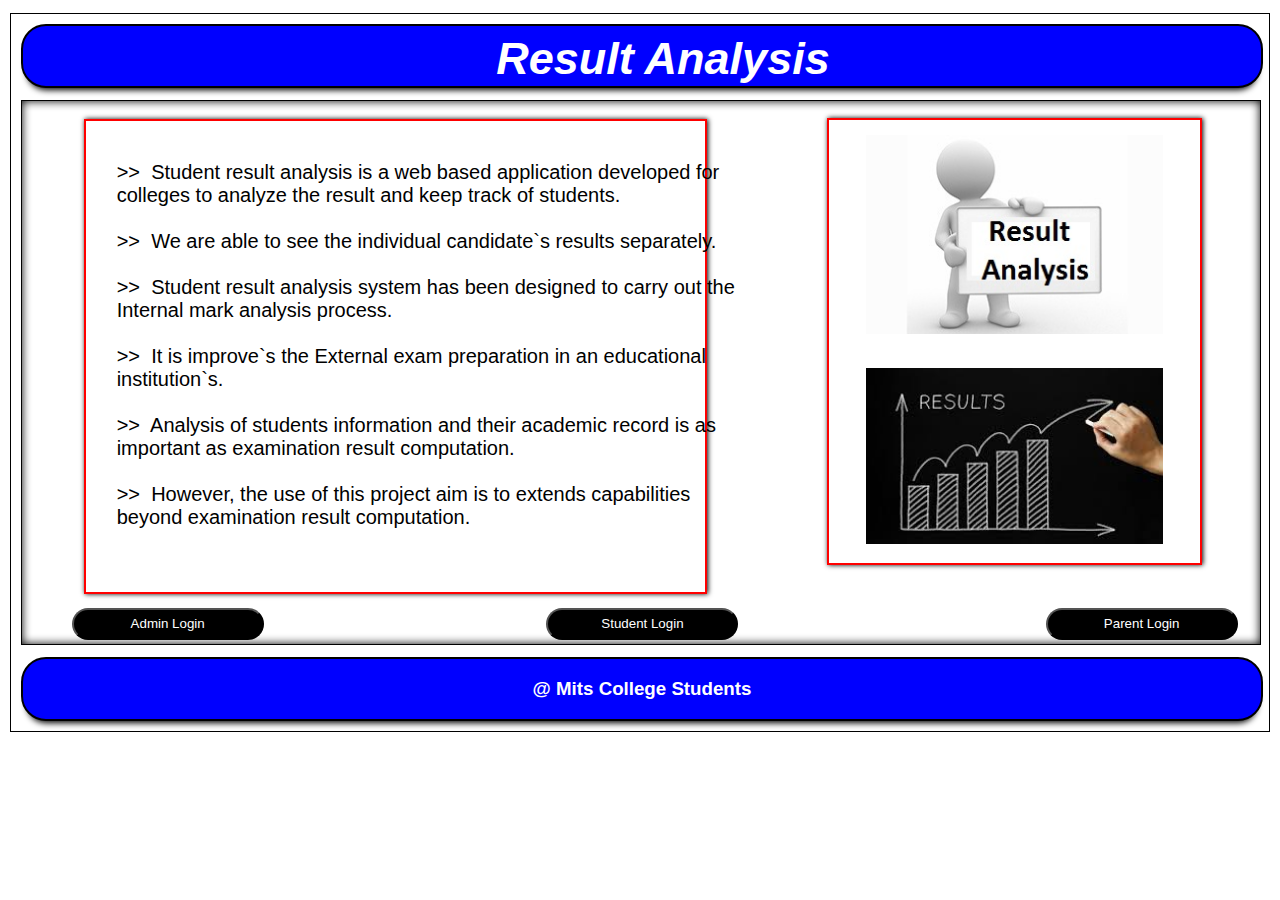
<file: project/index.html>
<!DOCTYPE html>
<html lang="en" dir="ltr">
  <head>
    <meta charset="utf-8">
    <link rel="stylesheet" href="css/style1.css">
    <link href="https://stackpath.bootstrapcdn.com/font-awesome/4.7.0/css/font-awesome.min.css"
   rel="stylesheet" integrity="sha384-wvfXpqpZZVQGK6TAh5PVlGOfQNHSoD2xbE+QkPxCAFlNEevoEH3Sl0sibVcOQVnN" crossorigin="anonymous">
    <title>!: Result Analysis !</title>
  </head>
  <body>
    <div class="Overall">
      <div class="Header">
        <h1> Result Analysis </h1>
      </div>
      <div class="middle">
        <div class="middle-right">
            <img src="images/image1.jpeg" alt="blank">
            <img src="images/result.jpg" alt="blank">
        </div>
        <div class="middle-left">
        <pre id="para">
  >>  Student result analysis is a web based application developed for
  colleges to analyze the result and keep track of students.

  >>  We are able to see the individual candidate`s results separately.

  >>  Student result analysis system has been designed to carry out the
  Internal mark analysis process.

  >>  It is improve`s the External exam preparation in an educational
  institution`s.

  >>  Analysis of students information and their academic record is as
  important as examination result computation.

  >>  However, the use of this project aim is to extends capabilities
  beyond examination result computation.
        </pre>
        </div>
      <a href="loginAdmin.html"><button type="button" id="AdminLogin">Admin Login</button></a>
      <a href="loginstudent.html"><button type="button" id="StudentLogin">Student Login</button></a>
      <a href="loginparent.html"><button type="button" id="ParentLogin">Parent Login</button></a>

      </div>
      <div class="fotter">
        <h3>@ Mits College Students</h3>
      </div>

    </div>
  </body>
</html>
</file>
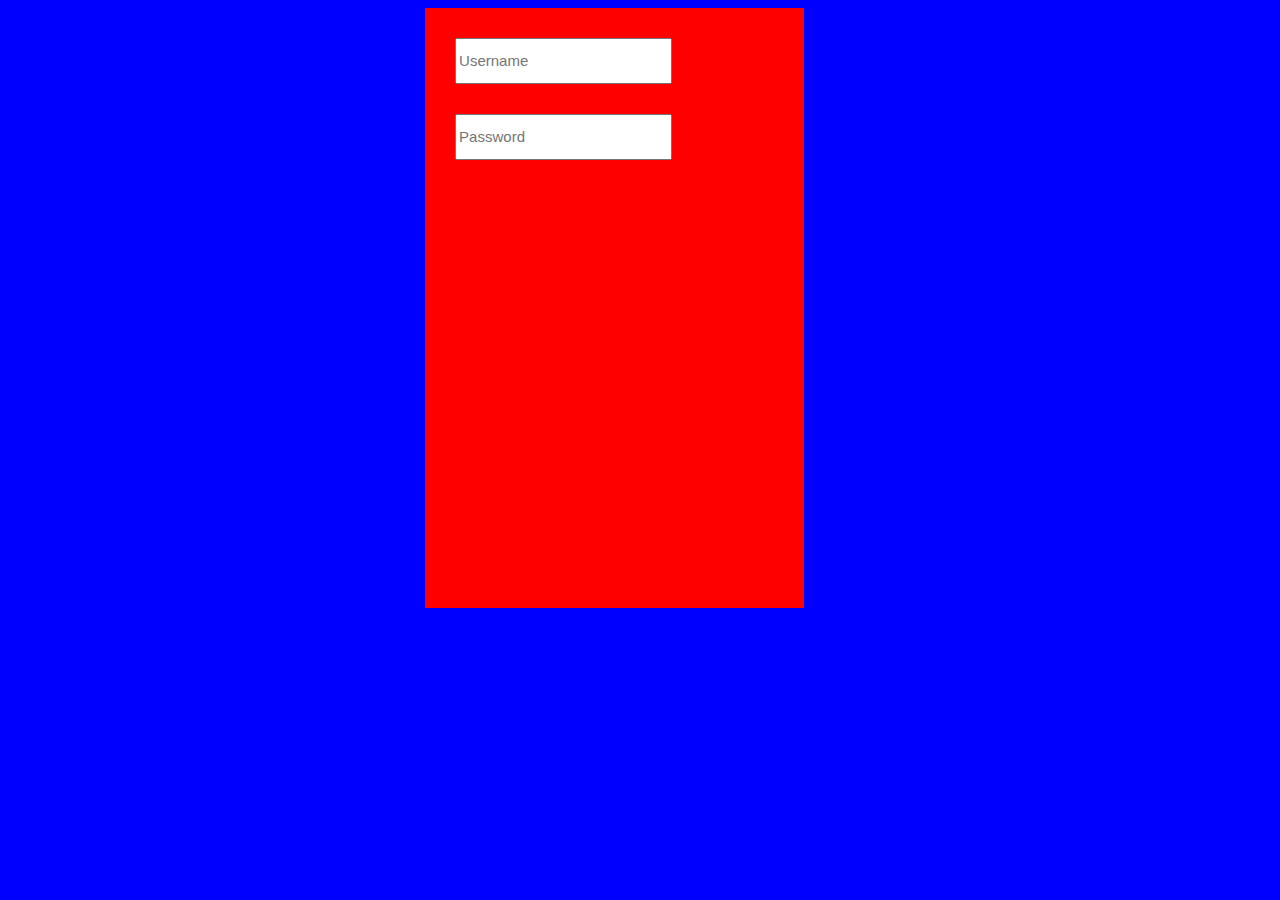
<file: project/addstudent.html>
<!DOCTYPE html>
<html lang="en" dir="ltr">
  <head>
    <meta charset="utf-8">
    <link rel="stylesheet" href="css/addstudent.css">
    <title></title>
  </head>
  <body>
    <form class="STUDENT" method="post">

        <input type="text" placeholder="Username" required>
        <input type="password" placeholder="Password" required>
        </form>
  </body>
</html>
</file>
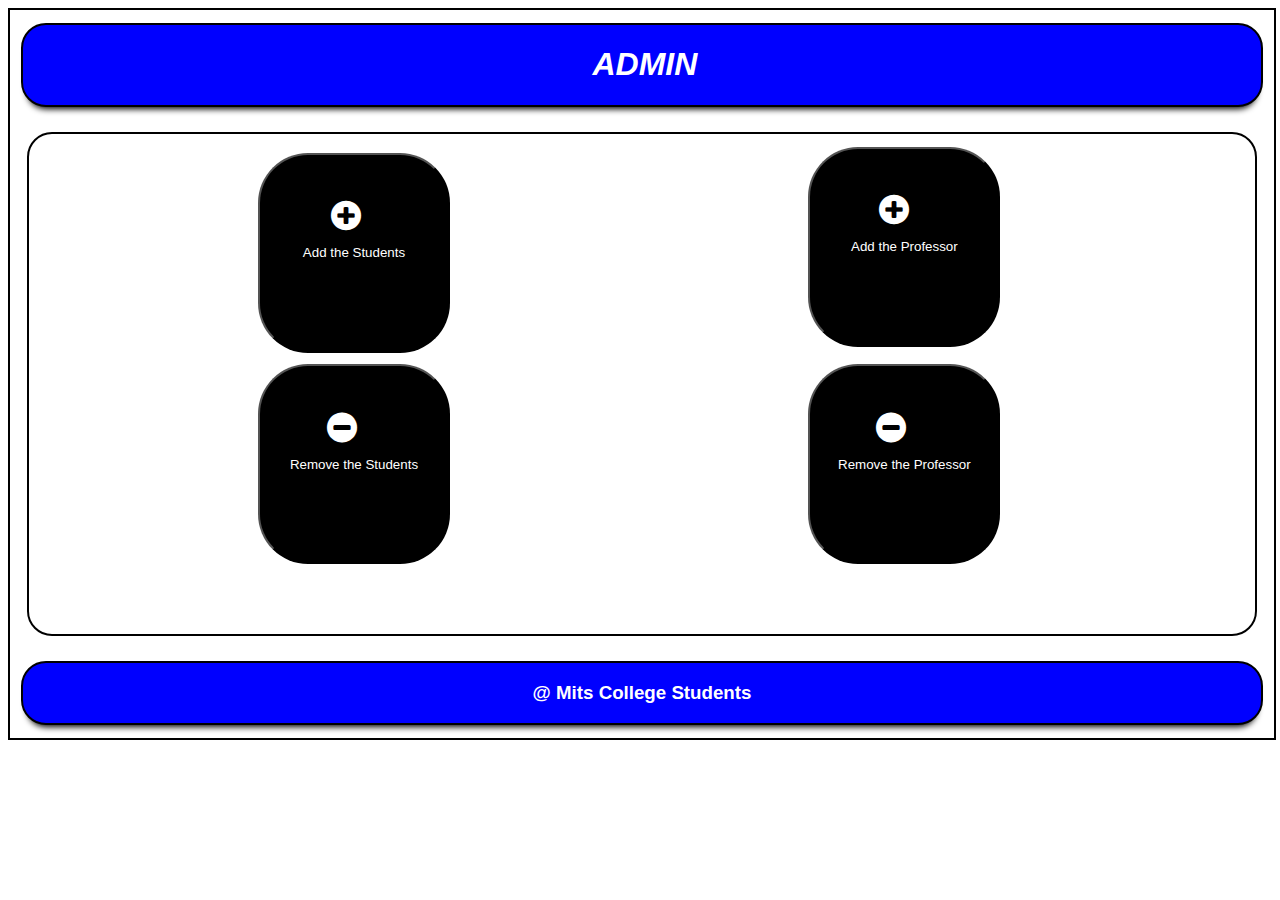
<file: project/Adminpage.html>
<!DOCTYPE html>
<html lang="en" dir="ltr">
  <head>
    <meta charset="utf-8">
    <title>! : ADMIN Page : !</title>
    <link href="https://stackpath.bootstrapcdn.com/font-awesome/4.7.0/css/font-awesome.min.css"
   rel="stylesheet" integrity="sha384-wvfXpqpZZVQGK6TAh5PVlGOfQNHSoD2xbE+QkPxCAFlNEevoEH3Sl0sibVcOQVnN" crossorigin="anonymous">
    <link rel="stylesheet" href="css/Adminstyle.css">
  </head>
  <body>
    <div class="Overall">
    <div class="header">
        <h1>ADMIN</h1>
    </div>
    <div class="Middle">
      <a href="addstudent.html">
      <button type="button" id="button1"><i class="fa fa-plus-circle" id="plus" aria-hidden="true"></i>Add the Students</button></a>
      <button type="button" id="button2"><i class="fa fa-minus-circle" id="plus1" aria-hidden="true"></i>Remove the Students </button>
      <button type="button" id="button3"><i class="fa fa-plus-circle" id="plus" aria-hidden="true"></i>Add the Professor</button>
      <button type="button" id="button4"><i class="fa fa-minus-circle" id="plus1" aria-hidden="true"></i>Remove the Professor</button>
      <!-- <i class="fa fa-minus-square-o fa-3x" aria-hidden="true"> </i>-->
    </div>
    <div class="fotter">
      <h3>@ Mits College Students</h3>
    </div>
    </div>
  </body>
</html>
</file>
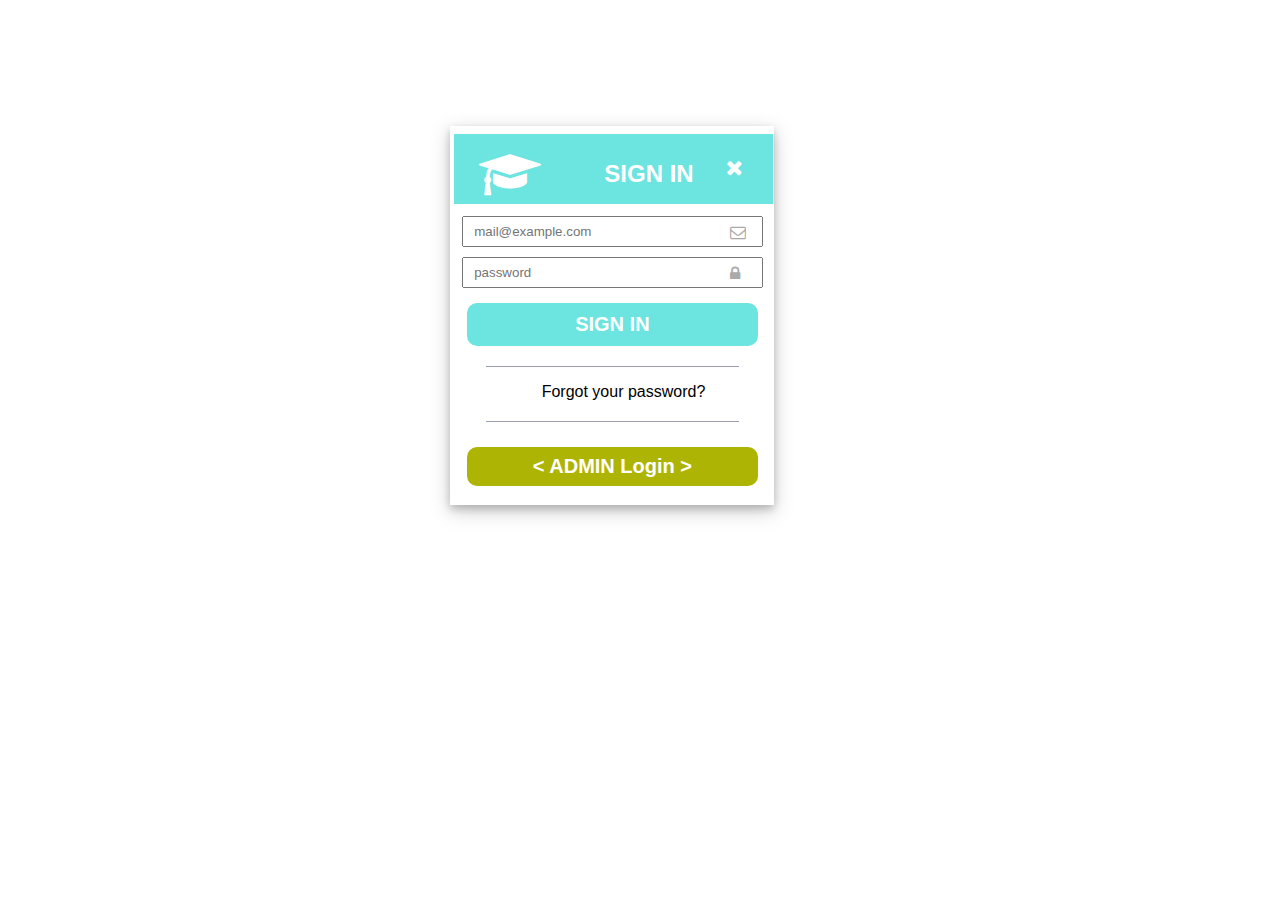
<file: project/loginAdmin.html>
<!DOCTYPE html>
<html lang="en" dir="ltr">
  <head>
    <link rel="stylesheet" href="css/style.css">
    <link rel="icon" href="images/login.png">
    <meta name="viewport" content="width=device-width, initial-scale=1.0">
    <!-- <link rel="stylesheet" type="text/css" href="https://cdnjs.cloudflare.com/ajax/libs/font-awesome/4.7.0/css/font-awsome.css">
    <link rel="stylesheet" type="text/css" href="https://maxcdn.bootstrapcdn.com/font-awesome/4.7.0/css/font-awesome.min.css"> -->
    <link href="https://stackpath.bootstrapcdn.com/font-awesome/4.7.0/css/font-awesome.min.css"
    rel="stylesheet" integrity="sha384-wvfXpqpZZVQGK6TAh5PVlGOfQNHSoD2xbE+QkPxCAFlNEevoEH3Sl0sibVcOQVnN" crossorigin="anonymous">
    <title> : : Result Analysis : : </title>
    <meta charset="utf-8">
  </head>
  <body>
    <div class="Mainlogin">

      <header class="header">

      <div class="left">
        <!-- <img src="images/topi.PNG" id="imag" alt="Smiley face" width="15" height="15"> -->
        <i class="fa fa-graduation-cap fa-3x"></i>
      </div>

      <div class="middle">
        <h2 id="sign">SIGN IN</h2>
      </div>

    <div class="Icon"><i class="fa fa-times fa-lg fa-fw" aria-hidden="true"></i></div>
    </header>

      <div class="middlecontent">
        <input type="text" id="phone" name="phone" placeholder="mail@example.com">
        <div class="middlecontentright"><i class="fa fa-lock fa-1x"></i></div>
        <div class="middlecontentright1"> <i class="fa fa-envelope-o"></i> </div>
        <input type="text" id="phone" name="phone" placeholder="password">

        <button type="button" id="button0">SIGN IN</button>
        <div class="break">
          <!-- <span></span> -->
        </div>
        <pre><p class="para">     Forgot your password?</p></pre>

        <div class="break">
          <!-- <span>or</span> -->
        </div>
        <!-- <b><button type="button" id="button1"> <i class="fa fa-facebook"></i> </button></b>
        <button type="button" id="button2"><i class="fa fa-google"></i></button> -->
        <b><button type="button" id="button3">< ADMIN Login ></button></b>
        </div>

      </div>

  </body>
</html>
</file>
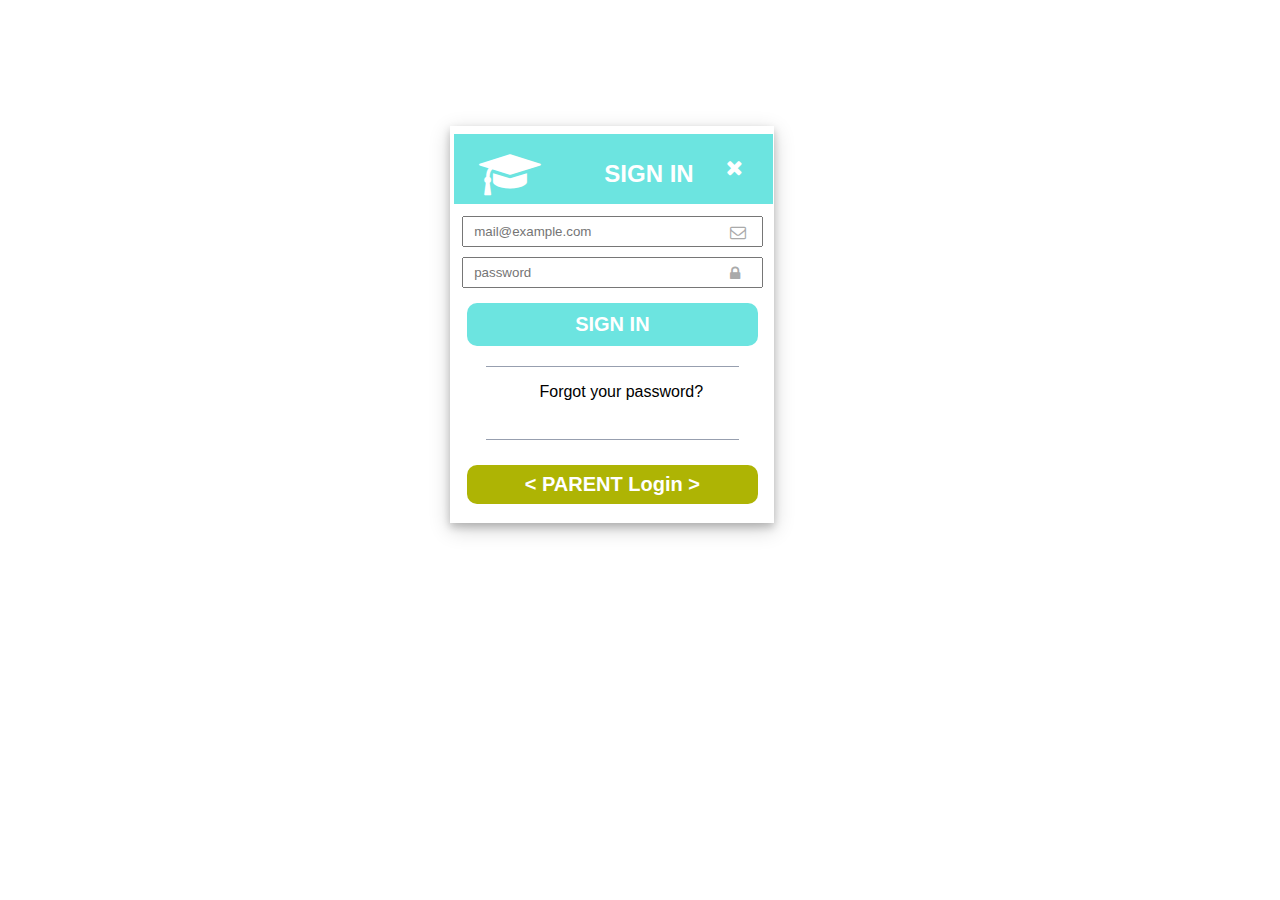
<file: project/loginparent.html>
<!DOCTYPE html>
<html lang="en" dir="ltr">
  <head>
    <link rel="stylesheet" href="css/style.css">
    <link rel="icon" href="images/login.png">
    <meta name="viewport" content="width=device-width, initial-scale=1.0">
    <!-- <link rel="stylesheet" type="text/css" href="https://cdnjs.cloudflare.com/ajax/libs/font-awesome/4.7.0/css/font-awsome.css">
    <link rel="stylesheet" type="text/css" href="https://maxcdn.bootstrapcdn.com/font-awesome/4.7.0/css/font-awesome.min.css"> -->
    <link href="https://stackpath.bootstrapcdn.com/font-awesome/4.7.0/css/font-awesome.min.css"
    rel="stylesheet" integrity="sha384-wvfXpqpZZVQGK6TAh5PVlGOfQNHSoD2xbE+QkPxCAFlNEevoEH3Sl0sibVcOQVnN" crossorigin="anonymous">
    <title> : : Result Analysis : : </title>
    <meta charset="utf-8">
  </head>
  <body>
    <div class="Mainlogin">

      <header class="header">

      <div class="left">
        <!-- <img src="images/topi.PNG" id="imag" alt="Smiley face" width="15" height="15"> -->
        <i class="fa fa-graduation-cap fa-3x"></i>
      </div>

      <div class="middle">
        <h2 id="sign">SIGN IN</h2>
      </div>

    <div class="Icon"><i class="fa fa-times fa-lg fa-fw" aria-hidden="true"></i></div>
    </header>

      <div class="middlecontent">
        <input type="text" id="phone" name="phone" placeholder="mail@example.com">
        <div class="middlecontentright"><i class="fa fa-lock fa-1x"></i></div>
        <div class="middlecontentright1"> <i class="fa fa-envelope-o"></i> </div>
        <input type="text" id="phone" name="phone" placeholder="password">

        <button type="button" id="button0">SIGN IN</button>
        <div class="break">
          <!-- <span></span> -->
        </div>
        <pre><p class="para">    Forgot your password?</p></pre>

        <div class="break">
          <span></span>
        </div>
        <!-- <b><button type="button" id="button1"> <i class="fa fa-facebook"></i> </button></b>
        <button type="button" id="button2"><i class="fa fa-google"></i></button> -->
        <b><button type="button" id="button3">< PARENT Login ></button></b>
        </div>

      </div>

  </body>
</html>
</file>
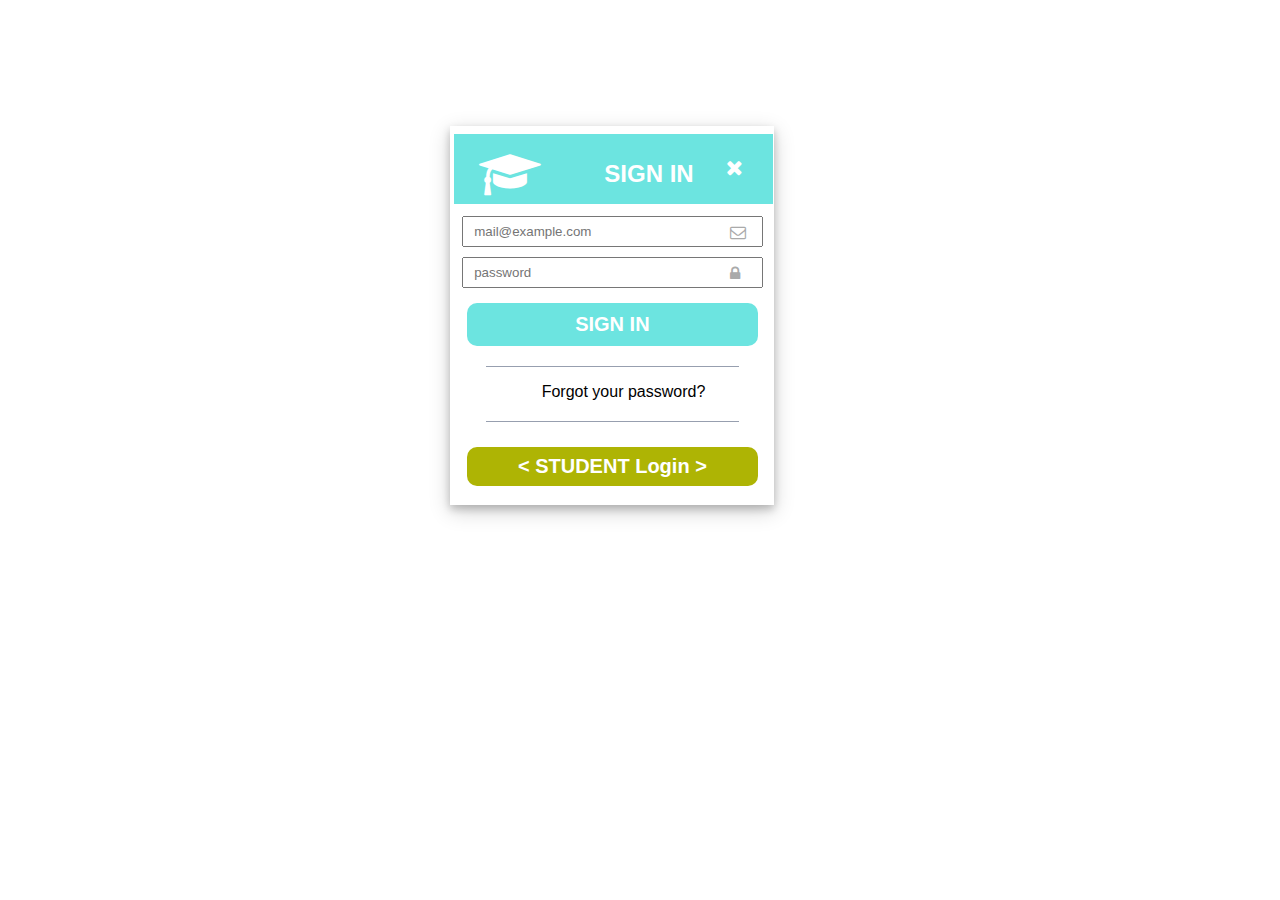
<file: project/loginstudent.html>
<!DOCTYPE html>
<html lang="en" dir="ltr">
  <head>
    <link rel="stylesheet" href="css/style.css">
    <link rel="icon" href="images/login.png">
    <meta name="viewport" content="width=device-width, initial-scale=1.0">
    <!-- <link rel="stylesheet" type="text/css" href="https://cdnjs.cloudflare.com/ajax/libs/font-awesome/4.7.0/css/font-awsome.css">
    <link rel="stylesheet" type="text/css" href="https://maxcdn.bootstrapcdn.com/font-awesome/4.7.0/css/font-awesome.min.css"> -->
    <link href="https://stackpath.bootstrapcdn.com/font-awesome/4.7.0/css/font-awesome.min.css"
    rel="stylesheet" integrity="sha384-wvfXpqpZZVQGK6TAh5PVlGOfQNHSoD2xbE+QkPxCAFlNEevoEH3Sl0sibVcOQVnN" crossorigin="anonymous">
    <title> : : Result Analysis : : </title>
    <meta charset="utf-8">
  </head>
  <body>
    <div class="Mainlogin">

      <header class="header">

      <div class="left">
        <!-- <img src="images/topi.PNG" id="imag" alt="Smiley face" width="15" height="15"> -->
        <i class="fa fa-graduation-cap fa-3x"></i>
      </div>

      <div class="middle">
        <h2 id="sign">SIGN IN</h2>
      </div>

    <div class="Icon"><i class="fa fa-times fa-lg fa-fw" aria-hidden="true"></i></div>
    </header>

      <div class="middlecontent">
        <input type="text" id="phone" name="phone" placeholder="mail@example.com">
        <div class="middlecontentright"><i class="fa fa-lock fa-1x"></i></div>
        <div class="middlecontentright1"> <i class="fa fa-envelope-o"></i> </div>
        <input type="text" id="phone" name="phone" placeholder="password">

        <button type="button" id="button0">SIGN IN</button>
        <div class="break">
          <!-- <span></span> -->
        </div>
        <pre><p class="para">     Forgot your password?</p></pre>

        <div class="break">
          <!-- <span></span> -->
        </div>
        <!-- <b><button type="button" id="button1"> <i class="fa fa-facebook"></i> </button></b>
        <button type="button" id="button2"><i class="fa fa-google"></i></button> -->
        <b><button type="button" id="button3">< STUDENT Login ></button></b>
        </div>

      </div>

  </body>
</html>
</file>
<file: project/css/style1.css>
*{
	padding = 0;
	margin = 0;
	font-family : sans-serif;
}
.Overall{
	margin: 1% auto;
	padding: 10px;
	display: flex;
  flex-direction: column;
	border : 1px solid black;
	height: 100%;
	width: 98%;
	/* text-align: center; */
}
.Header{
	box-shadow: 0 8px 6px -6px black;
  border: 2px solid black;
  border-radius: 25px;
  height: 60px;
  width: 100%;
  text-align: center;
	font-style: italic;
	background-color: blue;
	color: white;
}

.Header h1 {
	position: absolute;
	margin-left: 37%;
	margin-top: 7px;
	font-size: 45px;
}

.fotter{
	box-shadow: 0 8px 6px -6px black;
	border: 2px solid black;
	border-radius: 25px;
	height: 60px;
	width: 100%;
	text-align: center;
	background-color: blue;
	color: white;
}

.middle{
	-moz-box-shadow:    inset 0 0 10px #000000;
   -webkit-box-shadow: inset 0 0 10px #000000;
   box-shadow:         inset 0 0 10px #000000;
	margin: 1% auto;
	border: 1px solid black;
	height: auto;
	width: 100%;
}

.middle-left{
	-webkit-box-shadow: 1px 0 5px black;
  -moz-box-shadow: 1px 0 5px black;
  box-shadow: 1px 0 5px black ;
	margin-top: -36%;
	margin-bottom: 50px;
	border: 2px solid red;
	margin-left: 5%;
	height: 50%;
	width: 50%;
	font-size: 25px;
}

.middle-right{
	-webkit-box-shadow: 1px 0 5px black;
  -moz-box-shadow: 1px 0 5px black;
  box-shadow: 1px 0 5px black;
	margin-top: 17px;
	margin-left: 65%;
	border: 2px solid red;
	width: 30%;
	height: auto;
	text-align: center;
}
.middle-right img {
	padding: 15px;
	width: 80%;
}



#para {
	padding: 20px;
	margin-left: 0px;
	font-size: 20px;
}

#AdminLogin{
	position: absolute;
	width: 15%;
	margin-left: 50px;
	margin-top: -36px;
	background-color: black;
	height: 32px;
	color: white;
	border-radius: 50px;
}

#StudentLogin {
	position: absolute;
	margin-left: 41%;
	margin-right: 50px;
	margin-top: -36px;
	width: 15%;
	background-color: black;
	height: 32px;
	color: white;
	border-radius: 50px;
}

#ParentLogin {
	position: absolute;
	margin-left: 80%;
	margin-top: -36px;
	width: 15%;
	background-color: black;
	height: 32px;
	color: white;
	border-radius: 50px;
}
</file>
<file: project/css/addstudent.css>
*{
	padding = 0;
	margin = 0;
	font-family : sans-serif;
}

body{
  background-color: blue;
}

.STUDENT{
  font-size: 15px;
  margin-left: 33%;
  flex-direction: row;
  background-color: red;
  height: 600px;
  width: 30%;
  content: center;
}

.STUDENT input{
  margin-top: 30px;
  margin-left: 30px;
  font-size: 15px;
  width: 55%;
  line-height: 40px;
}
</file>
<file: project/css/Adminstyle.css>
*{
	padding = 0;
	margin = 0;
	font-family : sans-serif;
}
.Overall{
  width: 100%;
  height: 100%;
  border: 2px solid black;
  flex-direction: column;
	border-radius: 2px solid red;
}

.header{
  width: 98%;
  border : 2px solid black;
  margin: 1% auto;
  background-color: blue;
  box-shadow: 0 8px 6px -6px black;
  border-radius: 25px;
}
.header h1 {
  color: white;
  margin-left: 46%;
  font-style: italic;
  width: 98%;
  height: auto;
}

.fotter {
	box-shadow: 0 8px 6px -6px black;
	border: 2px solid black;
	border-radius: 25px;
  margin: 1% auto;
	height: 60px;
	width: 98%;
	text-align: center;
	background-color: blue;
	color: white;
}

.Middle {
	/* padding: 18%; */
	height: 500px;
  margin: 2% auto;
	width: 97%;
  border: 2px solid black;
	border-radius: 25px;
	text-align: center;
}


#plus{
	position: absolute;
	margin-left: 15%;
	margin-top: -25%;
	color: white;
	font-size: 35px;
}

#plus1{
	position: absolute;
	margin-left: 20%;
	margin-top: -25%;
	color: white;
	font-size: 35px;
}
#button1{
	margin-top: 1.5%;
	margin-left: -30%;
	position: absolute;
	flex-direction: row;
	width: 15%;
	background-color: black;
	height: 200px;
	color: white;
	border-radius: 50px;
}

#button2{
	margin-top: 18%;
	margin-left: -30%;
position: absolute;
flex-direction: row;
width: 15%;
background-color: black;
height: 200px;
color: white;
border-radius: 50px;
}

#button3{
margin-top: 1%;
margin-left: 13%;
position: absolute;
width: 15%;
background-color: black;
height: 200px;
color: white;
border-radius: 50px;
}
#button4{
position: absolute;
margin-top: 18%;
margin-left: 13%;
width: 15%;
background-color: black;
height: 200px;
color: white;
border-radius: 50px;
}
</file>
<file: project/css/style.css>
*{
	padding = 0;
	margin = 0;
	font-family : sans-serif;
}

.Mainlogin{
	margin-left: 35%;
	margin-top: 10%;
	padding: 3px;
	display: flex;
  flex-direction: column;
	border: 1px solid white;
	height: 50%;
	width: 25%;
	text-align: center;
}
div.Mainlogin{
 box-shadow: 0 4px 8px 0 rgba(0, 0, 0, 0.2), 0 6px 20px 0 rgba(0, 0, 0, 0.19);
}
.header{
	display: flex;
  flex-direction: row;
	width: 85%;
	height: 20px;
	padding : 25px;
	margin: 1% auto;
	background-color: #6CE4E0;
	color: white;
	text-align: center;
}

.left{
	margin-top: -3%;
	height: 75px;
}
.middle{
	width: 60%;
  text-align: right;
}

.Icon{
	margin-left: 10%;
	margin-top: 0%;
}


.break{
        width: 80%;
        text-align: center;
        border-bottom: 1px solid #979faf;
        /* line-height: 0.2em; */
        margin-left: 10%;
        margin-top: 20px;
}
.break span{
        background: #fff;
        padding: 0 10px;
      }

 .middlecontentright i{
	position: absolute;
	left: 0px;
	margin-right: 50%;
	margin-left: 57%;
	margin-top: 18px;
	color: #aaa;
}
.middlecontentright1 i{
	position: absolute;
	left: 0px;
	margin-left: 57%;
	margin-top: -23px;
	color: #aaa;
}
.middlecontent input[type-text]{
	display: block;
	margin-left: 10px;
}

#imag {
	margin-top: -8px;
	height: 35px;
	width: 35px;
}

#sign{
	margin-top: 1px;
	margin-right: 0px;
	width: auto;
}

#phone{
	padding-left: 10px;
	margin-top: 3%;
	width: 90%;
	height: 25px;
}

#button0{
	font-weight: bold;
	text : bold;
	margin-top: 5%;
	padding: 10px;
	height: 25%;
	width: 92%;
}
#button1{
	height: 10%;
	width: 92%;
	background-color: #0404B4;
	margin-top: 25px;
}
#button1 i{
	padding: 10px;
	height: 50%;
	width: 10%;
}
#button2{
	background-color: #d22b00;
	margin-top: 10px;
}
#button2 i{
	padding: 10px;
}

#button3{
	font-weight: bold;
	margin-bottom: 15px;
	margin-top: 25px;
	padding: 8px;
	height: 10%;
	width: 92%;
	background-color: #AEB404;
}
button {
	margin-top: 8%;
  border: none;
  outline: 0px;
  display: inline-block;
  padding: 0px;
  color: #fff;
  background-color: #6CE4E0;
  text-align: center;
  cursor: pointer;
  width: 92%;
  font-size: 20px;
  border-radius: 10px;
}

@media only screen and (min-width:320px) and (max-width:650px) {
	.Mainlogin{
		margin: 1% auto;
		margin-top: 10%;
		padding: 3px;
		display: flex;
	  flex-direction: column;
		border: 1px solid white;
		height: 50%;
		width: 100%;
		text-align: center;
	}

	.middlecontent p{
		display: inline;
		padding-right: 10px;
	}

	.middlecontentright{
	 	position: absolute;
		left: 0px;
		margin-left: 85%;
		padding: 2px;
	}
	.middlecontentright1{
		position: absolute;
		left: 0px;
		margin-left: 85%;
		padding: 2px;
	}
}

@media only screen and (min-width:768px) and (max-width:1024px) {
	*{
		padding = 0;
		margin = 0;
		font-family : sans-serif;
	}

	.Mainlogin{
		margin-left: 9%;
		margin-top: 10%;
		padding: 3px;
		display: flex;
	  flex-direction: column;
		border: 1px solid white;
		height: 50%;
		width: 80%;
		text-align: center;
	}

	.middlecontentright{
	 	position: absolute;
		left: 0px;
		margin-left: 80%;
		padding: 2px;
	}
	.middlecontentright1{
		position: absolute;
		left: 0px;
		margin-left: 80%;
		padding: 2px;
	}
}
</file>
